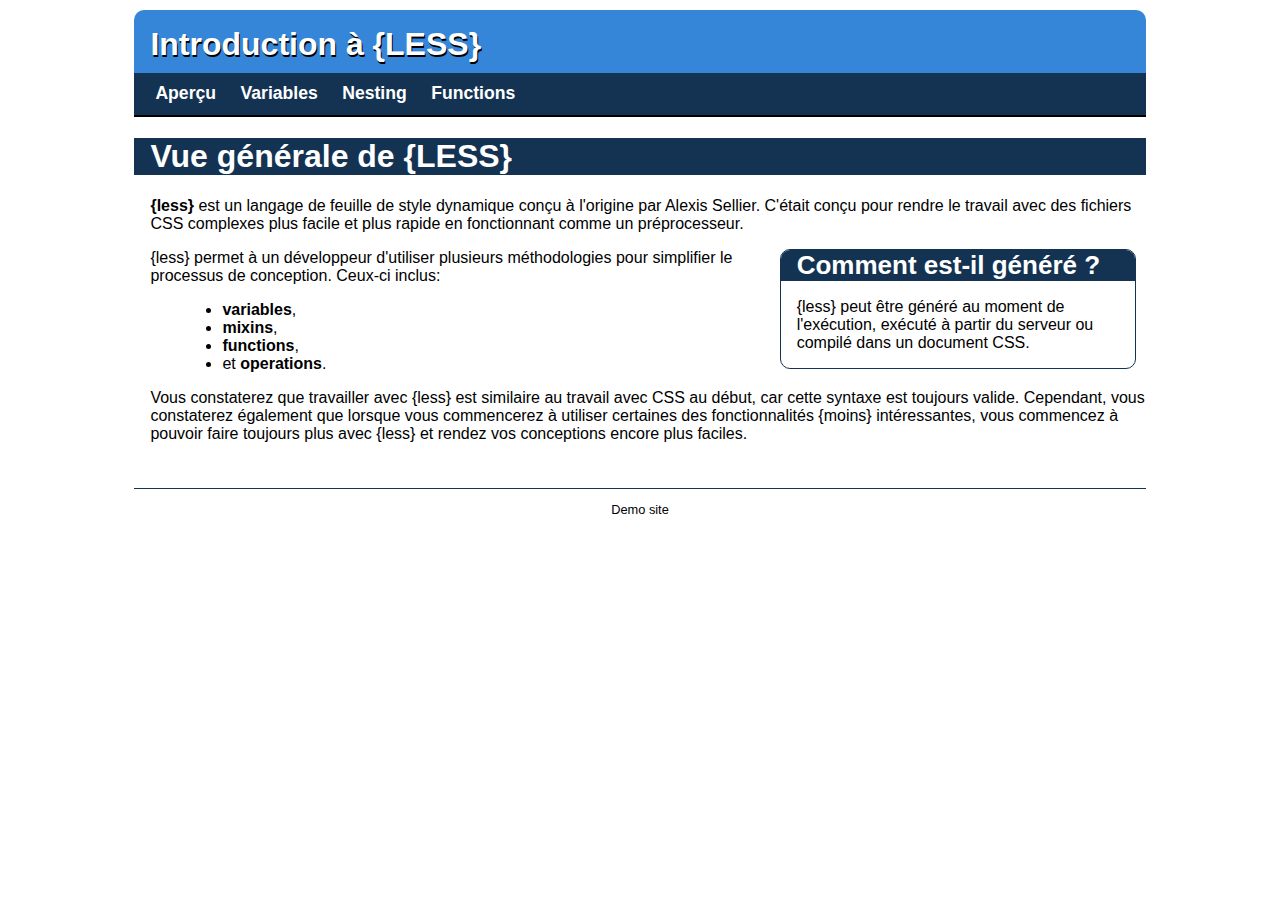
<file: index.html>
<html lang="en">

<head>
    <meta charset="UTF-8">
    <meta http-equiv="X-UA-Compatible" content="IE=edge">
    <meta name="description" content="Css conversion to Less">
    <meta name="keywords" content="HTML, CSS, Less">
    <meta name="author" content="Ali">
    <meta name="viewport" content="width=device-width, initial-scale=1.0">
    <title>Projet | Less </title>
    <link rel="stylesheet" href="styles.css">
</head>

<body>

    <div id="container">

        <div id="header">

            <p class="title">Introduction à {LESS}</p>
            <ul class="navigation">
                <li class="first"><a href="index.html">Aperçu</a></li>
                <li><a href="variables.html">Variables</a></li>
                <li><a href="nesting.html">Nesting</a></li>
                <li class="last"><a href="functions.html">Functions</a></li>
            </ul>

        </div>

        <div id="content">
            
            <h1>Vue générale de {LESS}</h1>
            <p><strong>{less} </strong>est un langage de feuille de style dynamique conçu à l'origine par Alexis Sellier. C'était
                conçu pour rendre le travail avec des fichiers CSS complexes plus facile et plus rapide en fonctionnant comme un préprocesseur.</p>

            <div class="know">
                <h1>Comment est-il généré ?</h1>
                <p>{less} peut être généré au moment de l'exécution, exécuté à partir du serveur ou compilé dans un document CSS.</p>
            </div>

            <p>{less} permet à un développeur d'utiliser plusieurs méthodologies pour simplifier le processus de conception. Ceux-ci inclus: </p>

            <ul>
                <li><strong>variables</strong>, </li>
                <li><strong>mixins</strong>, </li>
                <li><strong>functions</strong>, </li>
                <li>et <strong>operations</strong>.</li>
            </ul>

            <p>Vous constaterez que travailler avec {less} est similaire au travail avec CSS au début, car cette syntaxe est toujours
                valide. Cependant, vous constaterez également que lorsque vous commencerez à utiliser certaines des fonctionnalités {moins} intéressantes, vous
                commencez à pouvoir faire toujours plus avec {less} et rendez vos conceptions encore plus faciles.</p>
        </div>

        <div id="footer">
            <p>Demo site</p>
        </div>

    </div>

</body>

</html>
</file>
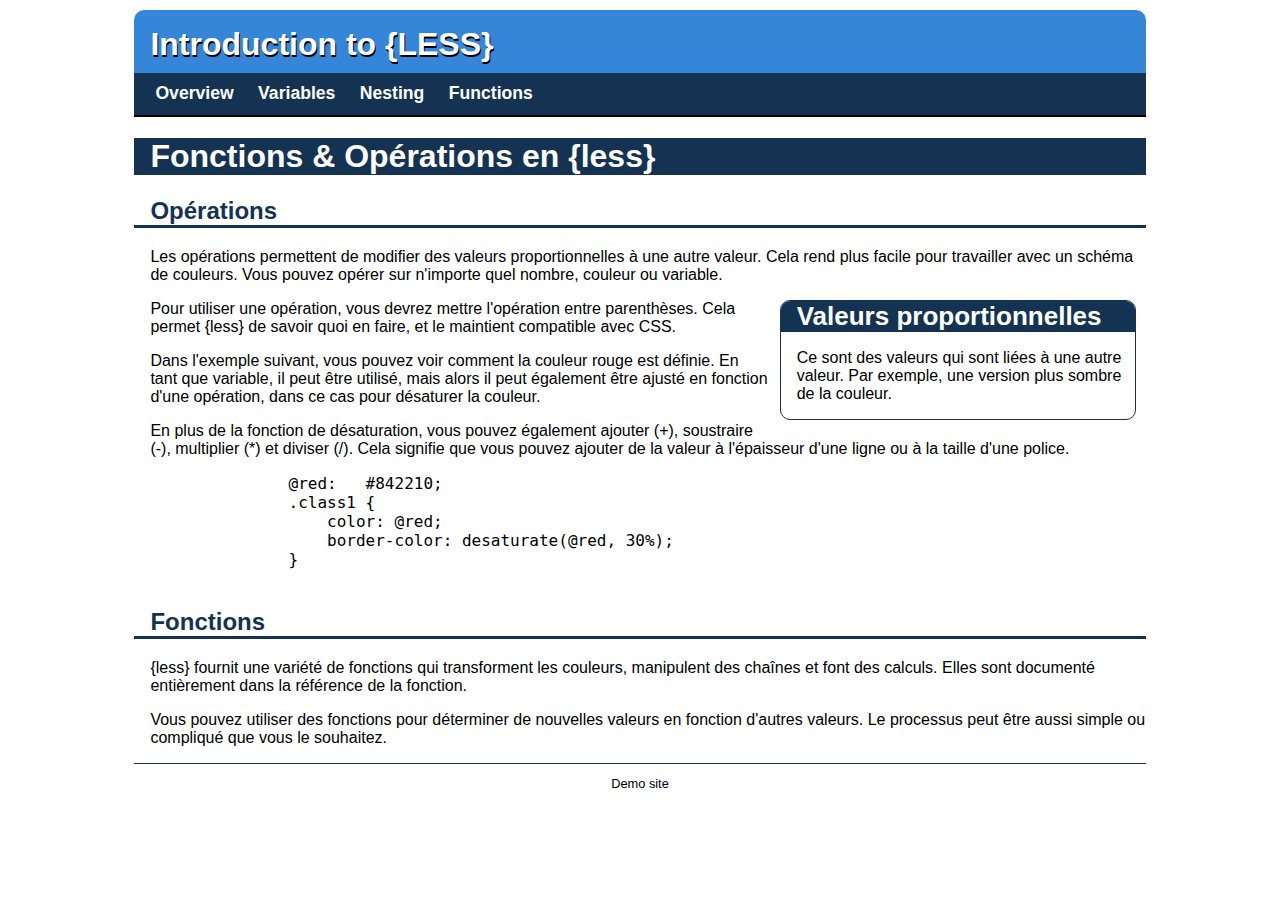
<file: functions.html>
<!DOCTYPE HTML>
<html>

<head>
    <meta charset="utf-8">
    <meta http-equiv="X-UA-Compatible" content="IE=edge">
    <meta name="viewport" content="width=device-width, initial-scale=1.0">
    <title>Introduction aux fonctions</title>
    <link rel="stylesheet" href="styles.css">
</head>

<body>
    <div id="container">

        <div id="header">
            <p class="title">Introduction to {LESS}</p>
            <ul class="navigation">
                <li class="first"><a href="index.html">Overview</a></li>
                <li><a href="variables.html">Variables</a></li>
                <li><a href="nesting.html">Nesting</a></li>
                <li class="last"><a href="functions.html">Functions</a></li>
            </ul>
        </div>

        <div id="content">

            <h1>Fonctions &amp; Opérations en {less}</h1>
            <h2>Opérations</h2>

            <p>Les opérations permettent de modifier des valeurs proportionnelles à une autre valeur. Cela rend plus
                facile
                pour travailler avec un schéma de couleurs. Vous pouvez opérer sur n'importe quel nombre, couleur ou
                variable.</p>

            <div class="know">
                <h1>Valeurs proportionnelles</h1>
                <p>Ce sont des valeurs qui sont liées à une autre valeur. Par exemple, une version plus sombre de la
                    couleur.</p>
            </div>

            <p>Pour utiliser une opération, vous devrez mettre l'opération entre parenthèses. Cela permet {less} de
                savoir quoi en faire,
                et le maintient compatible avec CSS.</p>

            <p>Dans l'exemple suivant, vous pouvez voir comment la couleur rouge est définie. En tant que variable, il
                peut être utilisé, mais alors
                il peut également être ajusté en fonction d'une opération, dans ce cas pour désaturer la couleur.</p>

            <p>En plus de la fonction de désaturation, vous pouvez également ajouter (+), soustraire (-), multiplier (*)
                et diviser (/).
                Cela signifie que vous pouvez ajouter de la valeur à l'épaisseur d'une ligne ou à la taille d'une
                police.</p>

            <pre>
                @red:	#842210;
                .class1 {
                    color: @red;
                    border-color: desaturate(@red, 30%);
                }
			</pre>

            <h2>Fonctions</h2>
            <p>{less} fournit une variété de fonctions qui transforment les couleurs, manipulent des chaînes et font des
                calculs. Elles sont
                documenté entièrement dans la référence de la fonction.</p>

            <p>Vous pouvez utiliser des fonctions pour déterminer de nouvelles valeurs en fonction d'autres valeurs. Le
                processus peut être aussi simple ou
                compliqué que vous le souhaitez.</p>
        </div>

        <div id="footer">
            <p>Demo site</p>
        </div>
    </div>

</body>

</html>
</file>
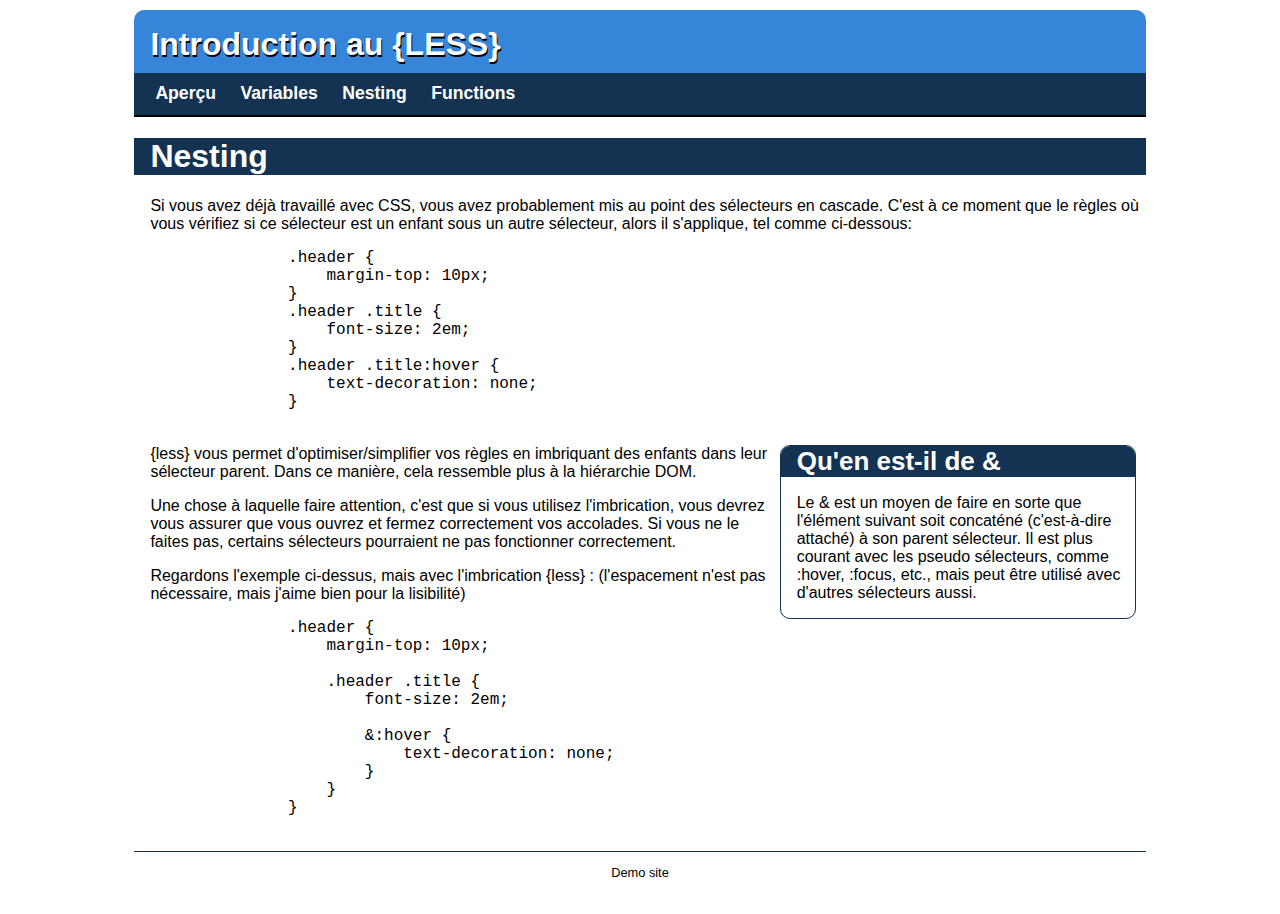
<file: nesting.html>
<html lang="en">
<head>
    <meta charset="UTF-8">
    <meta http-equiv="X-UA-Compatible" content="IE=edge">
    <meta name="viewport" content="width=device-width, initial-scale=1.0">
    <title>Introduction aux nestings</title>
    <link rel="stylesheet" href="styles.css">
</head>

<body>
    <div id="container">

        <div id="header">
            <p class="title">Introduction au {LESS}</p>
            <ul class="navigation">
                <li class="first"><a href="index.html">Aperçu</a></li>
                <li><a href="variables.html">Variables</a></li>
                <li><a href="nesting.html">Nesting</a></li>
                <li class="last"><a href="functions.html">Functions</a></li>
            </ul>
        </div>

        <div id="content">

            <h1>Nesting</h1>
            <p>Si vous avez déjà travaillé avec CSS, vous avez probablement mis au point des sélecteurs en cascade. C'est à ce moment que le
                règles où vous vérifiez si ce sélecteur est un enfant sous un autre sélecteur, alors il s'applique, tel
                comme ci-dessous:</p>

            <pre>
                .header {
                    margin-top: 10px;
                }
                .header .title {
                    font-size: 2em;
                }
                .header .title:hover {
                    text-decoration: none;
                }
			</pre>

            <div class="know">

                <h1>Qu'en est-il de &amp;</h1>
                <p>Le &amp; est un moyen de faire en sorte que l'élément suivant soit concaténé (c'est-à-dire attaché) à son parent
                    sélecteur. Il est plus courant avec les pseudo sélecteurs, comme :hover, :focus, etc., mais peut être utilisé avec
                    d'autres sélecteurs aussi.</p>
            </div>

            <p>{less} vous permet d'optimiser/simplifier vos règles en imbriquant des enfants dans leur sélecteur parent. Dans ce
                manière, cela ressemble plus à la hiérarchie DOM.</p>

            <p>Une chose à laquelle faire attention, c'est que si vous utilisez l'imbrication, vous devrez vous assurer que vous ouvrez et fermez correctement
                vos accolades. Si vous ne le faites pas, certains sélecteurs pourraient ne pas fonctionner correctement.</p>

            <p>Regardons l'exemple ci-dessus, mais avec l'imbrication {less} : (l'espacement n'est pas nécessaire, mais j'aime bien
                pour la lisibilité)</p>

            <pre>
                .header {
                    margin-top: 10px;

                    .header .title {
                        font-size: 2em;

                        &:hover {
                            text-decoration: none;
                        }
                    }
                }
			</pre>
        </div>

        <div id="footer">
            <p>Demo site</p>
        </div>
    </div>
</body>

</html>
</file>
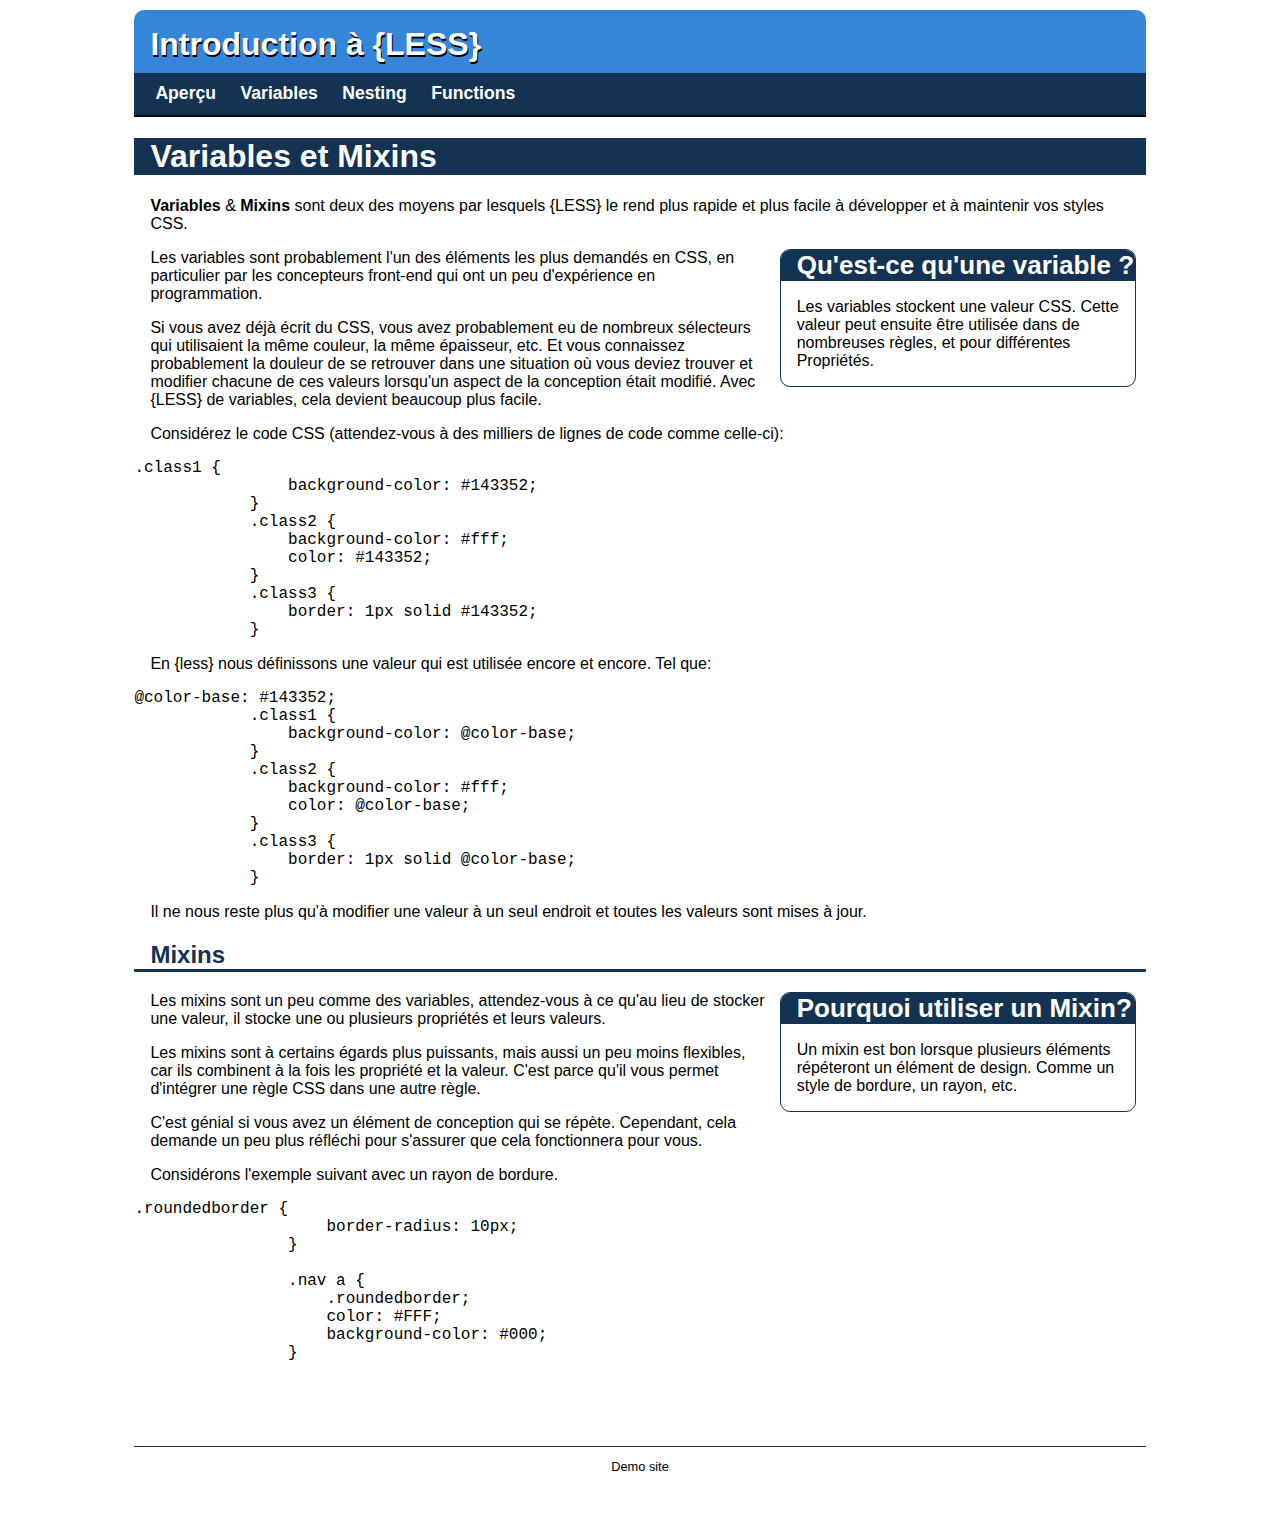
<file: variables.html>
<!DOCTYPE HTML>
<html lang="en">
<head>
    <meta charset="UTF-8">
    <meta http-equiv="X-UA-Compatible" content="IE=edge">
    <meta name="viewport" content="width=device-width, initial-scale=1.0">
    <title>Introduction aux variables</title>
    <link rel="stylesheet" href="styles.css">
</head>
<body>
    

<body>
    <div id="container">

        <div id="header">
            <p class="title">Introduction à {LESS}</p>
            <ul class="navigation">
                <li class="first"><a href="index.html">Aperçu</a></li>
                <li><a href="variables.html">Variables</a></li>
                <li><a href="nesting.html">Nesting</a></li>
                <li class="last"><a href="functions.html">Functions</a></li>
            </ul>
        </div>

        <div id="content">

            <h1>Variables et Mixins</h1>
            <p><strong>Variables</strong> &amp; <strong>Mixins</strong> sont deux des moyens par lesquels {LESS} le rend plus rapide et
                plus facile à développer et à maintenir vos styles CSS.</p>

            <div class="know">
                <h1>Qu'est-ce qu'une variable ?</h1>
                <p>Les variables stockent une valeur CSS. Cette valeur peut ensuite être utilisée dans de nombreuses règles, et pour différentes
                    Propriétés.</p>
            </div>

            <p>Les variables sont probablement l'un des éléments les plus demandés en CSS, en particulier par les concepteurs front-end qui ont
                un peu d'expérience en programmation.</p>
            <p>Si vous avez déjà écrit du CSS, vous avez probablement eu de nombreux sélecteurs qui utilisaient la même couleur, la même épaisseur,
                etc. Et vous connaissez probablement la douleur de se retrouver dans une situation où vous deviez trouver et modifier chacune de ces valeurs lorsqu'un aspect de la conception était modifié. Avec {LESS} de variables, cela devient beaucoup plus facile.</p>
            <p>Considérez le code CSS (attendez-vous à des milliers de lignes de code comme celle-ci):</p>

            <pre>.class1 { 	
                background-color: #143352;
            }
            .class2 { 	
                background-color: #fff;
                color: #143352;
            } 
            .class3 { 	
                border: 1px solid #143352;
            }</pre>

            <p>En {less} nous définissons une valeur qui est utilisée encore et encore. Tel que:</p>

            <pre>@color-base: #143352;
            .class1 { 	
                background-color: @color-base;
            } 
            .class2 { 	
                background-color: #fff;
                color: @color-base;
            }
            .class3 {
                border: 1px solid @color-base;
            } </pre>

            <p>Il ne nous reste plus qu'à modifier une valeur à un seul endroit et toutes les valeurs sont mises à jour.</p>
            <h2>Mixins</h2>

            <div class="know">
                <h1>Pourquoi utiliser un Mixin?</h1>
                <p>Un mixin est bon lorsque plusieurs éléments répéteront un élément de design. Comme un style de bordure, un rayon, etc.
                </p>
            </div>

            <p>Les mixins sont un peu comme des variables, attendez-vous à ce qu'au lieu de stocker une valeur, il stocke une ou plusieurs propriétés
                et leurs valeurs.</p>

            <p>Les mixins sont à certains égards plus puissants, mais aussi un peu moins flexibles, car ils combinent à la fois les
                propriété et la valeur. C'est parce qu'il vous permet d'intégrer une règle CSS dans une autre règle.</p>

            <p>C'est génial si vous avez un élément de conception qui se répète. Cependant, cela demande un peu plus
                réfléchi pour s'assurer que cela fonctionnera pour vous.</p>

            <p>Considérons l'exemple suivant avec un rayon de bordure.</p>

            <pre>.roundedborder {
                    border-radius: 10px;
                }

                .nav a {
                    .roundedborder;
                    color: #FFF;
                    background-color: #000;
                }</pre>
            <p>&nbsp;</p>
            <p>&nbsp;</p>

        </div>

        <div id="footer">
            <p>Demo site</p>
        </div>

    </div>
</body>

</html>
</file>
<file: styles.css>
.borderRadius {
  border-radius: 10px;
}
body {
  font-family: Tahoma, Arial, sans-serif;
  font-size: 16px;
}
#container {
  margin: auto;
  width: 80%;
  min-width: 350px;
  max-width: 1050px;
}
#header {
  border-top-right-radius: 10px;
  border-top-left-radius: 10px;
  background-color: #3586d8;
  margin: 0;
}
#header .title {
  font-size: 2rem;
  font-weight: bold;
  color: #fff;
  margin: 10px 1rem;
  padding-top: 1rem;
  text-shadow: #000 1px 2px;
}
.navigation {
  background: #143352;
  height: 32px;
  padding: 5px 0;
  margin: 0;
  border-bottom: 2px solid #000;
}
.navigation li {
  display: inline-block;
  margin: 5px;
  list-style: none;
  font-size: 17.6px;
}
.navigation li a,
.navigation li a:visited {
  padding: 5px;
  text-decoration: none;
  color: #fff;
  font-weight: bold;
  border-radius: 10px;
}
.navigation li a:hover,
.navigation li a:visited:hover {
  color: #000;
  background-color: #3586d8;
}
.navigation li.first {
  margin-left: 1rem;
}
#content {
  margin: 0;
  padding: 0;
  min-height: 350px;
}
#content h1 {
  background-color: #143352;
  color: #fff;
}
#content h1,
#content h2,
#content p {
  padding-left: 1rem;
}
#content ul {
  margin-left: 48px;
}
#content h2 {
  border-bottom: 3px #143352 solid;
  color: #143352;
}
.know {
  border-radius: 10px;
  background-color: #fff;
  color: #000;
  width: 35%;
  float: right;
  border: 1px solid #143352;
  margin: 0 10px 10px 10px;
}
.know h1 {
  border-top-right-radius: 9px;
  border-top-left-radius: 9px;
  background-color: #0f2d4c;
  background-color: #143352;
  color: #fff;
  margin-top: 0;
  font-size: 26px;
}
.pre {
  padding: 2rem;
  background-color: #ddd;
  font-family: "Lucida Console", Monaco, monospace;
  border-radius: 10px;
}
#footer {
  border-top: 1px solid #143352;
}
#footer p {
  font-size: 0.8rem;
  display: flex;
  justify-content: center;
}
</file>
